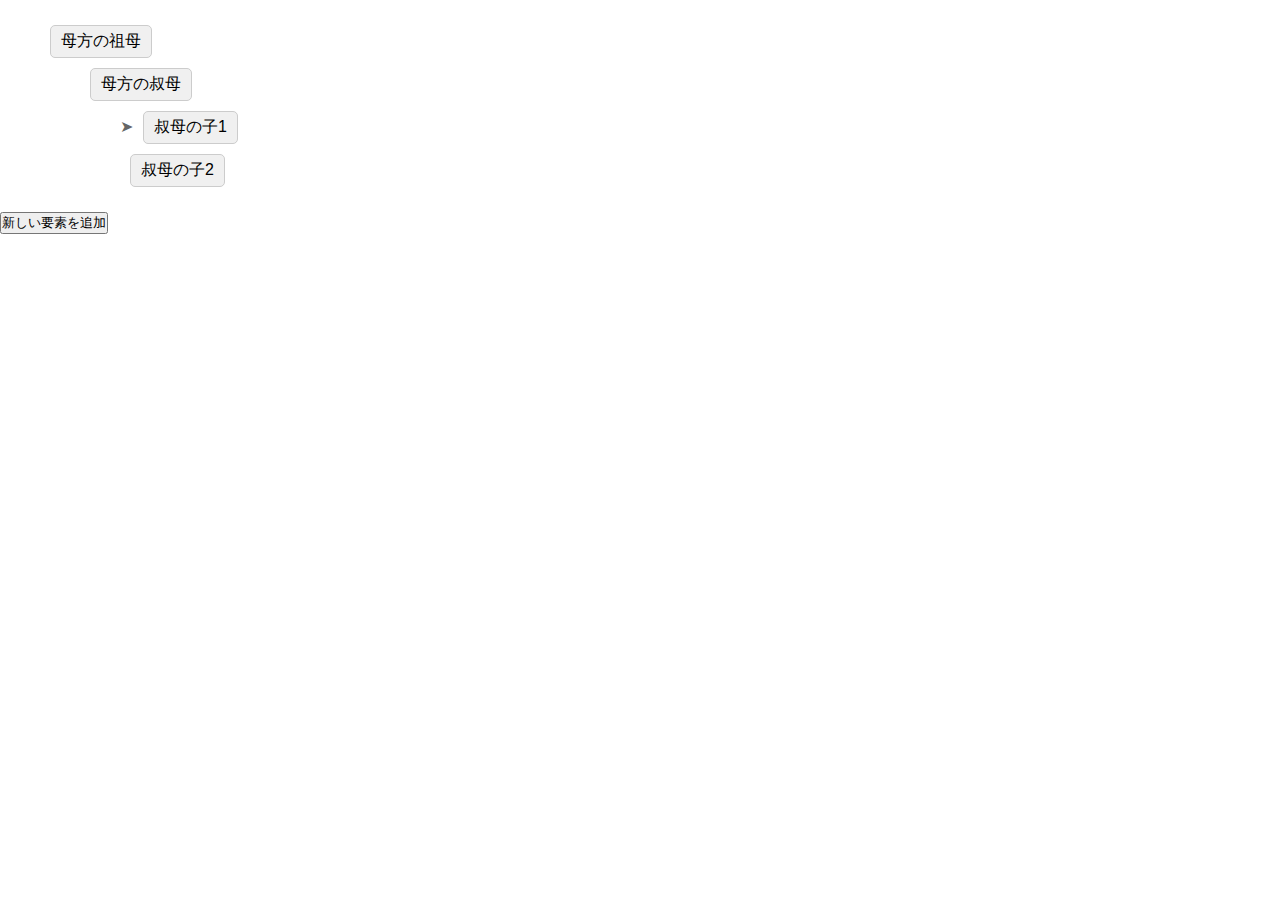
<file: test.html>
<!DOCTYPE html>
<html lang="ja">
<head>
    <meta charset="UTF-8">
    <title>Family Tree</title>
    <link rel="stylesheet" href="style.css">
</head>
<body>
    <div class="tree">
        <ul id="treeList">
            <li>
                <span class="node">母方の祖母</span>
                <ul>
                    <li>
                        <span class="node">母方の叔母</span>
                        <ul>
                            <li><span class="node">叔母の子1</span></li>
                            <li><span class="node">叔母の子2</span></li>
                        </ul>
                    </li>
                </ul>
            </li>
            <!-- ... 他の要素 ... -->
        </ul>
    </div>
    <button id="addNode">新しい要素を追加</button>
    <script src="script.js"></script>
</body>
</html>
</file>
<file: style.css>
/* スタイルのリセット */
* {
    margin: 0;
    padding: 0;
    box-sizing: border-box;
}

body {
    font-family: Arial, sans-serif;
}

/* ツリーのスタイル */
.tree {
    width: 100%;
    padding: 20px;
}

.tree ul {
    list-style-type: none;
    padding-left: 20px;
}

.tree .node {
    background-color: #f0f0f0;
    border: 1px solid #ccc;
    padding: 5px 10px;
    border-radius: 5px;
    display: inline-block;
    margin: 5px;
    cursor: pointer;
}

.tree .node:hover {
    background-color: #ddd;
}

/* ツリー要素のアイコン */
.tree li:before {
    content: "➤";
    margin-right: 5px;
    color: #666;
}

/* 子要素のリスト */
.tree ul ul {
    margin-left: 20px;
}

/* 最後の子要素 */
.tree ul li:last-child:before {
    content: "";
}
</file>
